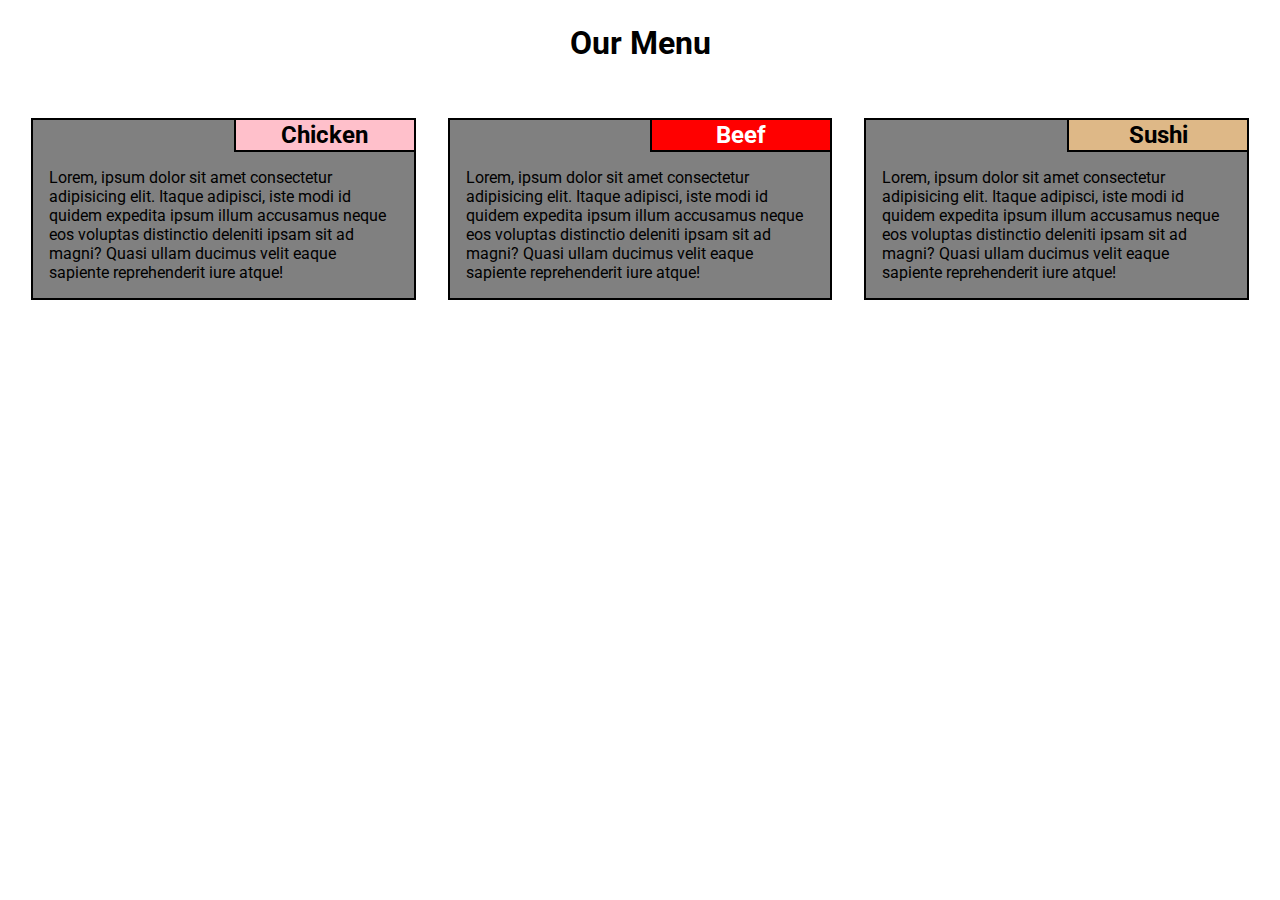
<file: index.html>
<!DOCTYPE html>
<html lang="en">
<head>
    <meta charset="UTF-8">
    <meta http-equiv="X-UA-Compatible" content="IE=edge">
    <meta name="viewport" content="width=device-width, initial-scale=1.0">
    <link rel="stylesheet" href="module2-solution/style.css">
    <meta name="viewport" content="width=device-width , initial-scale=1">
    <title>Module 2 Assignment</title>
</head>
<body>
    <header>
        <h1>Our Menu</h1>
    </header>
    <main>
        <section>
            <div class="container  two-cols-top" >
                <div class="box-container">
                    <div class="box-title-1"><h2>Chicken</h2></div>
                    <p class="box-text">Lorem, ipsum dolor sit amet consectetur adipisicing elit. Itaque adipisci, iste modi id quidem expedita ipsum illum accusamus neque eos voluptas distinctio deleniti ipsam sit ad magni? Quasi ullam ducimus velit eaque sapiente reprehenderit iure atque!</p>
                </div>
            </div>
        </section>
        <section>
            <div class="container  two-cols-top">
                <div class="box-container">
                    <div class="box-title-2"><h2>Beef</h2></div>
                    <p class="box-text">Lorem, ipsum dolor sit amet consectetur adipisicing elit. Itaque adipisci, iste modi id quidem expedita ipsum illum accusamus neque eos voluptas distinctio deleniti ipsam sit ad magni? Quasi ullam ducimus velit eaque sapiente reprehenderit iure atque!</p>
                </div>
            </div>
        </section>
        <section>
            <div class="container  col-bot">
                <div class="box-container">
                    <div class="box-title-3"><h2>Sushi</h2></div>
                    <p class="box-text">Lorem, ipsum dolor sit amet consectetur adipisicing elit. Itaque adipisci, iste modi id quidem expedita ipsum illum accusamus neque eos voluptas distinctio deleniti ipsam sit ad magni? Quasi ullam ducimus velit eaque sapiente reprehenderit iure atque!</p>
                </div>
            </div>
        </section>
    </main>
</body>
</html>
</file>
<file: module2-solution/style.css>
@import url('https://fonts.googleapis.com/css2?family=Lora:ital,wght@1,500&family=Roboto&family=Spline+Sans:wght@400;500;600;700&display=swap');

* {
    box-sizing: border-box;
    font-family: "Roboto", sans-serif;
    padding: 0%;
    margin:0 ;
}

header {
    text-align: center;
    margin-top: 1.5em;
    margin-bottom: 2em;
}
main {
    display:flex;
    flex-direction: row;
       
}
.container {
    display: flex;
    
}
.box-title-1 {
    text-align: center;
    width: 180px;
    background-color: pink;
    position:relative;
    float: right;
    border: 2px black solid;
    border-right: 0;
    border-top: 0;
    padding:1px 40px 1px 40px;
}
.box-text {
    width: 100%;
    margin-right: auto;
    margin-left: auto;
}
.box-title-2 {
    text-align: center;
    width: 180px;
    color: white;
    background-color:red;
    position:relative;
    float: right;
    border: 2px black solid;
    border-right: 0;
    border-top: 0;
    padding:1px 40px 1px 40px;
}

.box-title-3 {
    text-align: center;
    width: 180px;
    background-color:burlywood;
    position:relative;
    float: right;
    border: 2px black solid;
    border-right: 0;
    border-top: 0;
    padding:1px 40px 1px 40px;
}
.box-container {
    background-color: gray;
    margin: 1.5em 1em 1.5em 1em ;
    border: 2px black solid;
}
.box-container p {
    padding: 3em 1em 1em 1em;
}

/* Media Queries */

/* Desktop */
@media(min-width:992px) {
    main {
        flex-wrap: nowrap;
        margin-left: 15px;
        margin-right: 15px;
    }
}
/* Tablet */
@media (min-width:768px)and (max-width:991px) {
    main {
        flex-wrap: wrap;
        justify-content:center;
    }
    section {
        display: flex;
        flex-wrap: nowrap;
    }
    .two-cols-top {
        margin-bottom: -15px;
        width: 350px;
    }
    .col-bot {
        width:700px;
    }
}
/* Phone */
@media(max-width:767px) {
    main {
        flex-wrap: wrap;
        width: 100%;
    }
    .container {
        margin-left: 30px;
        margin-right: 30px;
    }
    
}
</file>
